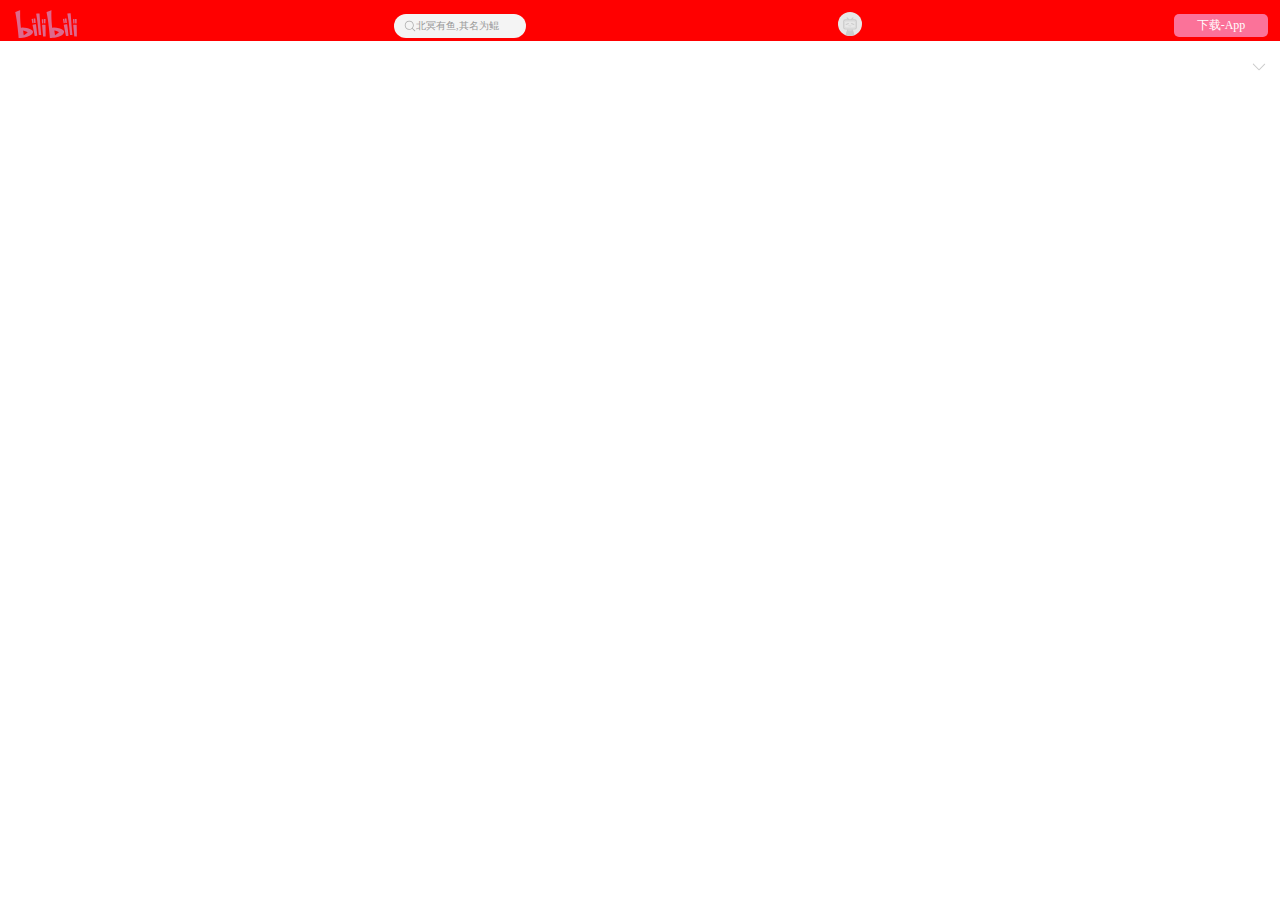
<file: index.html>
<!DOCTYPE html>
<html lang="en">
<head>
  <meta charset="UTF-8">
  <meta name="viewport" content="width=device-width, initial-scale=1.0">
  <meta http-equiv="X-UA-Compatible" content="ie=edge">
  <title>Document</title>
  <script src="./vue.js"></script>
  <script src="./axios.js"></script>
  <link rel="stylesheet" href="./assets/reset.css">
  <link rel="stylesheet" href="./assets/index.css">
</head>
<body>
  
  <div id="app">
    <div class="header">
      <div class="logo">
        <svg width="62" height="28" viewBox="0 0 62 28" fill="#de698c"><path id="Shape" class="cls-1" d="M57.45 25a7 7 0 0 1-.74 0c-.47-.05-.94 0-1.4-.06-.3 0-.29 0-.32-.3-.07-.88-.16-1.75-.24-2.63l-.21-2.31c-.07-.77-.15-1.41-.23-2.11s-.14-1.33-.21-2q-.14-1.25-.29-2.5l-.27-2.22Q53.29 9.21 53 7.5c-.18-1.21-.39-2.42-.61-3.62 0-.22 0-.22.18-.26a14.07 14.07 0 0 1 2.63-.25h.27a.24.24 0 0 1 .18.08.25.25 0 0 1 .06.19c0 .62.07 1.24.12 1.87.07 1 .16 2 .23 3 0 .65.09 1.31.14 2l.24 3.15c0 .64.09 1.29.14 1.94l.24 2.82c0 .6.09 1.2.15 1.8l.24 2.66c.13.73.18 1.42.24 2.12z"></path><path data-name="Shape" class="cls-1" d="M23.74 3.39h.51c.19 0 .29.08.3.32.07 1.1.13 2.19.21 3.28s.17 2.36.26 3.54.17 2.17.25 3.25.2 2.38.3 3.57l.21 2.73c.07.91.16 1.69.23 2.53l.2 2.18c0 .23 0 .24-.25.24-.66 0-1.32-.09-2-.07-.15 0-.19-.06-.22-.21-.05-.31 0-.62-.08-.93-.09-.8-.14-1.64-.22-2.47s-.15-1.49-.23-2.24-.14-1.37-.21-2.05-.15-1.34-.23-2-.14-1.24-.22-1.85c-.11-.91-.22-1.81-.34-2.72S22 8.8 21.88 8q-.24-1.69-.55-3.37c0-.25-.09-.51-.15-.76s0-.2.15-.22c.39 0 .78-.13 1.17-.17a6.83 6.83 0 0 1 1.24-.06z"></path><path id="Shape-3" data-name="Shape" class="cls-1" d="M51.39 14.31c.74 0 .76 0 .88.67s.25 1.63.35 2.45.21 1.75.3 2.62c.08.7.14 1.41.21 2.12s.16 1.47.23 2.22c0 .42.09.83.13 1.25 0 .12 0 .19-.14.2l-.76.09-1.4.14c-.24 0-.26 0-.3-.22l-1.22-6.23c-.27-1.39-.53-2.77-.8-4.14 0-.19-.07-.38-.1-.57a.16.16 0 0 1 0-.14.16.16 0 0 1 .12-.07 14.3 14.3 0 0 1 2.5-.39z"></path><path id="Shape-4" data-name="Shape" class="cls-1" d="M20.13 14.31c.8 0 .79 0 .92.71.19 1.11.32 2.22.44 3.33s.25 2.15.36 3.23c.08.74.14 1.47.21 2.22.05.52.12 1 .17 1.57a.94.94 0 0 0 0 .19c0 .26 0 .28-.25.3l-1.47.14-.55.06c-.24 0-.24 0-.29-.22-.17-.83-.33-1.66-.49-2.5l-1.18-6c-.16-.8-.29-1.61-.44-2.41 0-.15 0-.21.15-.25a14.56 14.56 0 0 1 2.43-.39z"></path><path id="Shape-5" data-name="Shape" class="cls-1" d="M30.64 22.7v3.36a.82.82 0 0 0 0 .1c0 .16 0 .24-.21.23h-2.07c-.26 0-.25 0-.27-.26l-.24-2.54c-.08-.85-.14-1.56-.21-2.34s-.16-1.6-.23-2.41c-.05-.54-.1-1.07-.14-1.61l-.18-2.09c0-.29 0-.34.29-.37a14.82 14.82 0 0 1 2.3-.07 3.18 3.18 0 0 1 .57.09c.23.06.26.09.27.33 0 .48.05 1 .06 1.45s0 1.08 0 1.61c.05 1.55.04 3.04.06 4.52z"></path><path id="Shape-6" data-name="Shape" class="cls-1" d="M61.84 22.85v3.35c0 .14-.05.19-.19.19h-1a10 10 0 0 0-1.12 0c-.25 0-.25 0-.27-.23-.1-1.11-.21-2.2-.31-3.3l-.27-3c-.09-1-.2-2.1-.3-3.14 0-.52-.09-1.05-.13-1.57 0-.23 0-.28.27-.28.46 0 .91-.1 1.37-.09a8.11 8.11 0 0 1 1.37.07c.38.07.41.09.43.5.07 1.19 0 2.39.09 3.58s.02 2.51.06 3.92z"></path><path id="Shape-7" data-name="Shape" class="cls-1" d="M50.62 8.54a4.62 4.62 0 0 1 .68.06.23.23 0 0 1 .21.23c.06.68.13 1.37.2 2.05s.12 1.11.17 1.66c0 .35 0 .36-.31.38l-.92.06c-.2 0-.27 0-.3-.24-.12-1-.25-2-.38-3.07 0-.28-.07-.57-.12-.86a.21.21 0 0 1 .19-.28z"></path><path id="Shape-8" data-name="Shape" class="cls-1" d="M19.46 8.54a3.7 3.7 0 0 1 .63 0 .21.21 0 0 1 .19.21c0 .32.08.64.11 1q.15 1.47.27 3c0 .21 0 .22-.19.23l-1.08.02c-.21 0-.24 0-.27-.23l-.27-2.17c-.09-.72-.1-1.18-.19-1.79 0-.16 0-.21.16-.24a4 4 0 0 1 .64 0z"></path><path id="Shape-9" data-name="Shape" class="cls-1" d="M30.43 11.25v1.87c0 .28 0 .28-.27.28a9.08 9.08 0 0 1-1-.05c-.22 0-.22 0-.23-.25 0-.76 0-1.52-.06-2.28V9.28c0-.28 0-.28.26-.28a7.06 7.06 0 0 1 1.14.07c.23 0 .24 0 .24.28v1.9z"></path><path id="Shape-10" data-name="Shape" class="cls-1" d="M61.65 11.27v1.87c0 .26 0 .28-.27.26s-.7 0-1 0c-.17 0-.22-.09-.21-.24V13L60 9.44v-.19C60 9 60 9 60.29 9s.68 0 1 .05.34.09.34.41q.02.91.02 1.81z"></path><path id="Shape-11" data-name="Shape" class="cls-1" d="M18.61 12.73c0 .34 0 .34-.32.42l-.68.16c-.23 0-.23 0-.27-.17l-.69-3.83c0-.28 0-.28.23-.33l1-.16c.21 0 .23 0 .27.2.08.45.16.91.22 1.36.09.72.17 1.45.26 2.17a.68.68 0 0 1-.02.18z"></path><path id="Shape-12" data-name="Shape" class="cls-1" d="M47.86 9l1.28-.21c.15 0 .2.07.22.21.07.5.16 1 .22 1.49.09.72.21 1.44.23 2.18v.22a.18.18 0 0 1 0 .14.18.18 0 0 1-.12.06l-.87.2c-.14 0-.19 0-.21-.16-.09-.51-.19-1-.27-1.52l-.44-2.5a.89.89 0 0 1-.04-.11z"></path><path id="Shape-13" data-name="Shape" class="cls-1" d="M28.32 12a9.73 9.73 0 0 1 0 1.22c0 .12-.05.2-.19.21l-.86.07c-.14 0-.18 0-.2-.18-.06-.39-.05-.79-.09-1.19-.07-.75-.1-1.5-.15-2.25v-.55a.13.13 0 0 1 0-.12.13.13 0 0 1 .12 0c.37 0 .74-.08 1.11-.07.22 0 .24 0 .25.24v.45c-.03.67-.01 1.43.01 2.17z"></path><path id="Shape-14" data-name="Shape" class="cls-1" d="M59.53 11.52v1.55c0 .28 0 .29-.29.32l-.76.07c-.14 0-.21 0-.22-.19 0-.69-.09-1.37-.13-2.06S58 10.08 58 9.51v-.19c0-.11 0-.18.16-.19.36 0 .72-.08 1.08-.07s.22 0 .24.24c.05.7.05 1.48.05 2.22z"></path><path id="Shape-15" data-name="Shape" class="cls-1" d="M17.54 20.75a3.69 3.69 0 0 0-.47-.44 8.21 8.21 0 0 0-1.62-1 18.27 18.27 0 0 0-3.59-1.21 18.68 18.68 0 0 0-4.3-.52 10.55 10.55 0 0 0-1.4.11c-.24 0-.25 0-.27-.19-.1-1.07-.22-2.14-.31-3.21s-.19-2.15-.25-3.29c-.08-1.39-.16-2.77-.19-4.16V2.09a2.54 2.54 0 0 1 0-.35V.42c0-.17 0-.21-.21-.17a3.67 3.67 0 0 0-.73.22L.43 2.08c-.13.06-.18.11-.15.26.24 1.12.46 2.23.65 3.36q.36 2.06.67 4.13c.13.83.25 1.68.36 2.52s.23 1.75.34 2.62.19 1.58.27 2.37.2 1.7.3 2.56.14 1.46.21 2.18c.1 1 .21 2 .3 3s.14 1.74.21 2.6c0 .24.05.28.29.28H5.85a28.93 28.93 0 0 0 3.75-.46 17.26 17.26 0 0 0 4.91-1.68A9 9 0 0 0 17 24a3.59 3.59 0 0 0 .91-1.56 1.73 1.73 0 0 0-.37-1.69zm-8.78 4.52c-.21-1.58-.43-3.15-.65-4.78a44 44 0 0 1 4.63 1.71 27.84 27.84 0 0 1-4 3.07z"></path><path id="Shape-16" data-name="Shape" class="cls-1" d="M48.52 20.5a7 7 0 0 0-1.3-.88A16.07 16.07 0 0 0 44 18.36a19.59 19.59 0 0 0-5.07-.75 10 10 0 0 0-1.46.11c-.27 0-.29 0-.32-.24-.06-.5-.11-1-.16-1.51-.09-.92-.18-1.84-.25-2.77-.1-1.28-.19-2.55-.26-3.83 0-1-.1-1.94-.09-2.9v-.61q-.06-1.21 0-2.42c0-1 0-2 .09-3 0-.18 0-.21-.2-.19a2.25 2.25 0 0 0-.55.16c-1.37.5-2.67 1.12-4 1.64a.19.19 0 0 0-.14.28 1.75 1.75 0 0 1 0 .19c.3 1.43.57 2.86.8 4.31.16 1 .33 2 .49 3 .12.78.22 1.57.33 2.36s.19 1.47.27 2.22.2 1.58.29 2.36.15 1.3.22 1.94.16 1.39.23 2.08.14 1.48.21 2.22.16 1.61.23 2.41.13 1.52.19 2.28c0 .17.1.22.25.22h.76a12 12 0 0 0 1.82-.07c1-.09 2-.24 3.06-.42A17.36 17.36 0 0 0 46 25.64a8.24 8.24 0 0 0 2.26-1.75 3.49 3.49 0 0 0 .82-1.57 1.74 1.74 0 0 0-.56-1.82zm-4.66 1.86a5.19 5.19 0 0 1-.5.44c-1 .83-2.13 1.61-3.21 2.39a.18.18 0 0 1-.17.05l-.63-4.7a.4.4 0 0 1 .34 0c1.19.37 2.35.83 3.51 1.28l.64.28c.1.06.12.12 0 .21z"></path></svg>
      </div>
      <div class="search-input">
        <svg width="12" height="18" viewBox="0 0 1024 1024"><path d="M448 128c176 0 320 144 320 320 0 73.6-25.6 147.2-73.6 204.8l-19.2 22.4-22.4 19.2C595.2 742.4 521.6 768 448 768 272 768 128 624 128 448S272 128 448 128m0-64C236.8 64 64 236.8 64 448s172.8 384 384 384c92.8 0 179.2-35.2 246.4-89.6l211.2 208c6.4 6.4 12.8 9.6 22.4 9.6s16-3.2 22.4-9.6c12.8-16 12.8-35.2 0-48l-208-208c54.4-67.2 89.6-153.6 89.6-246.4 0-211.2-172.8-384-384-384z" fill="#aaa"></path></svg>
        <span>北冥有鱼,其名为鲲</span>
      </div>
      <div class="avatar">
        <svg width="24" height="24" viewBox="0 0 80 80"><path fill="#e7e7e7" d="M0 0h80v80H0z"></path><path d="M45.78 57.73h2.29a73.4 73.4 0 0 1 4.23 9.5 57.14 57.14 0 0 1 2.62 10.5 50.58 50.58 0 0 1-29.86 0 57.14 57.14 0 0 1 2.62-10.5 73.4 73.4 0 0 1 4.23-9.5h2.29l2.67 7.21 2.41-7.21h1.42l2.41 7.21zM31.72 18.51l4.87 4.87a1.8 1.8 0 0 1 0 2.55 1.8 1.8 0 0 1-2.55 0l-4.87-4.87a1.8 1.8 0 0 1 0-2.55 1.8 1.8 0 0 1 2.55 0zM48.57 18.51a1.8 1.8 0 0 1 2.55 0 1.8 1.8 0 0 1 0 2.55l-4.87 4.87a1.8 1.8 0 0 1-2.55 0 1.8 1.8 0 0 1 0-2.55z" fill="#ccc"></path><path d="M24.2 24.22h31.6a7.2 7.2 0 0 1 7.2 7.2v20.12a7.2 7.2 0 0 1-7.2 7.2H24.2a7.2 7.2 0 0 1-7.2-7.2V31.42a7.2 7.2 0 0 1 7.2-7.2zm1 4a4.24 4.24 0 0 0-4.2 4.29v17.94a4.24 4.24 0 0 0 4.21 4.27h29.5A4.24 4.24 0 0 0 59 50.45V32.51a4.24 4.24 0 0 0-4.21-4.27z" fill="#ccc"></path><path d="M25.88 29.84h28.24a3.22 3.22 0 0 1 3.22 3.21v16.86a3.22 3.22 0 0 1-3.22 3.21H25.88a3.22 3.22 0 0 1-3.22-3.21V33.05a3.22 3.22 0 0 1 3.22-3.21zm0 .8a2.42 2.42 0 0 0-2.42 2.41v16.86a2.42 2.42 0 0 0 2.42 2.41h28.24a2.42 2.42 0 0 0 2.42-2.41V33.05a2.42 2.42 0 0 0-2.42-2.41z" fill="#ccc"></path><path d="M26.73 40.1l7-3.1a1.81 1.81 0 1 1 1.48 3.3l-7 3.1a1.81 1.81 0 1 1-1.48-3.3zM53.27 40.1a1.81 1.81 0 1 1-1.48 3.3l-7-3.1a1.81 1.81 0 1 1 1.48-3.3zM37.58 47.9c-1 0-1.9-.7-2.7-2a.8.8 0 0 1 .26-1.11.81.81 0 0 1 1.11.26c.54.86 1 1.23 1.33 1.23s.79-.37 1.33-1.23a.81.81 0 0 1 1.37 0c.54.86 1 1.23 1.33 1.23s.79-.37 1.33-1.23a.81.81 0 0 1 1.11-.26.8.8 0 0 1 .26 1.11c-.8 1.28-1.69 2-2.7 2a2.71 2.71 0 0 1-2-1.06 2.71 2.71 0 0 1-2.03 1.06z" fill="#ccc"></path></svg>
      </div>
      <div class="download">下载-App</div>
    </div>
    <!-- 导航区域 -->
    <div 
      v-for="navIndex in 2"
      :class="{
        'nav-box': navIndex === 1,
        'hide-nav-box': navIndex === 2,
        'hide': navIndex === 2 && navHide 
      }"
     
      >
      <ul class="nav-list">
        <li 
         @click="handleNavClick(index)"
         class="nav"
         v-for="(nav, index) in navList" 
         :key="nav.id"
         :class='{
           big: nav.title.length ===3 && navIndex ===2,
           active: navActiveIndex === index
         }'
         >
          {{nav.title}}
        </li>
      </ul>
      
      <div 
        class="down"
        v-if="navIndex === 1"
        @click="handleClick"
        >
        <svg width="16" height="32" viewBox="0 0 1024 1024"><path d="M515.2 649.6L169.6 304c-12.8-12.8-32-12.8-44.8 0s-12.8 35.2 0 48l368 364.8c12.8 12.8 32 12.8 44.8 0l361.6-361.6c12.8-12.8 12.8-35.2 0-48s-32-12.8-44.8 0L515.2 649.6z" fill="#ccc"></path></svg>
      </div>
      <div 
        class="up"
        v-if="navIndex === 2"
        @click="handleClick"
        >
        <svg width="16" height="32" viewBox="0 0 1024 1024"><path d="M854.4 713.6c12.8 12.8 32 12.8 44.8 0s12.8-35.2 0-48L537.6 304c-12.8-12.8-32-12.8-44.8 0L124.8 672c-12.8 12.8-12.8 35.2 0 48s32 12.8 44.8 0l345.6-342.4 339.2 336z" fill="#ccc"></path></svg>
      </div>
    </div>
  </div>

  <script>
   
    const vm = new Vue({
      el: '#app',
      data: {
        msg: '邓哥你真帅，真像宋小宝',
        navList: [],
        navHide: true,
        navActiveIndex: 0
      },
      methods: {
        handleClick(){
          this.navHide = !this.navHide;
        },
        handleNavClick(index) {
          this.navActiveIndex = index
        }
      },
      created(){
        axios.get('https://developer.duyiedu.com/vue/bz/nav')
        .then(res => {
          if(res.status === 200){
            this.navList = res.data.data
          }
        })
      }
    });
  </script>
</body>
</html>
</file>
<file: assets/index.css>
.header{
    display: flex;
    align-items: center;
    justify-content: space-between;

    position: fixed;
    top: 0;
    left: 0;
    right: 0;
    padding-top: 10px;
    background: white;
    background: red;
    z-index: 3;

}
.header .logo{
    margin-left: 15px;
}
.header .search-input{
    width: 132px;
    height: 24px;
    display: flex;
    align-items: center;
    font-size: 10px;
    background: #f4f4f4;
    color: #999;
    border-radius: 12px;
    margin-left: 5px;
    
}
.header .search-input svg{
    margin-left: 10px;
}
.header .search-input span{
    width: 92px;
    white-space: nowrap;
    overflow: hidden;
    text-overflow: ellipsis;
}
.header .avatar svg{
    border-radius: 12px;
}
.header .download{
    width: 78px;
    height: 23px;
    padding-left: 8px;
    padding-right: 8px;
    line-height: 23px;
    background: #fb7299;
    border-radius: 5px;
    color: white;
    font-size: 12px;
    text-align: center;
    margin-right: 12px;
}
.nav-box{
    position: fixed;
    top: 54px;
    right: 0;
    left: 0;
    z-index: 1;
}
.nav-box .nav-list{
    width: 85%;
    white-space: nowrap;
    overflow-x: scroll;
    padding-left: 24px;
}

.nav-box .nav-list::-webkit-scrollbar {
    display: none;
}
  
.nav-box .nav{
    display: inline-block;
    height: 30px;
    line-height: 30px;
    margin-right: 40px;
    font-size: 14px;
    color: #757575;
    border-bottom: 2px solid transparent;
}
.nav-box .nav.active{
    border-color: #fb7299;
    color: #fb7299;
}
.nav-box .down{
    position: absolute;
    top: -3px;
    right: 13px;
}

.hide-nav-box {
    position: fixed;
    top: 54px;
    left: 0;
    right: 0;
    padding-bottom: 20px;
    z-index: 2;
    transition: top .3s;
    background-color: #fff;
  }
  
.hide-nav-box.hide{
    /* display: none; */
    top: -117px;
}
.hide-nav-box .nav{
    display: inline-block;
    width: 32px;
    text-align: center;
    margin-right: 14px;
    margin-left: 14px;
    margin-bottom: 10px;
    padding-top: 6px;
    padding-bottom: 6px;
    font-size: 14px;
    color: #757575;
    border-bottom: 2px solid transparent;
}
.hide-nav-box .nav.big{
    width: 46px;
    margin-left: 7px;
    margin-right: 7px;
}
.hide-nav-box .nav.active {
    border-color: #fb7299;
    color: #fb7299;
  }
  .hide-nav-box .up{
    position: absolute;
    left: 50%;
    bottom: 0;
    transform: translateX(-50%);
    z-index: 1
  }
</file>
